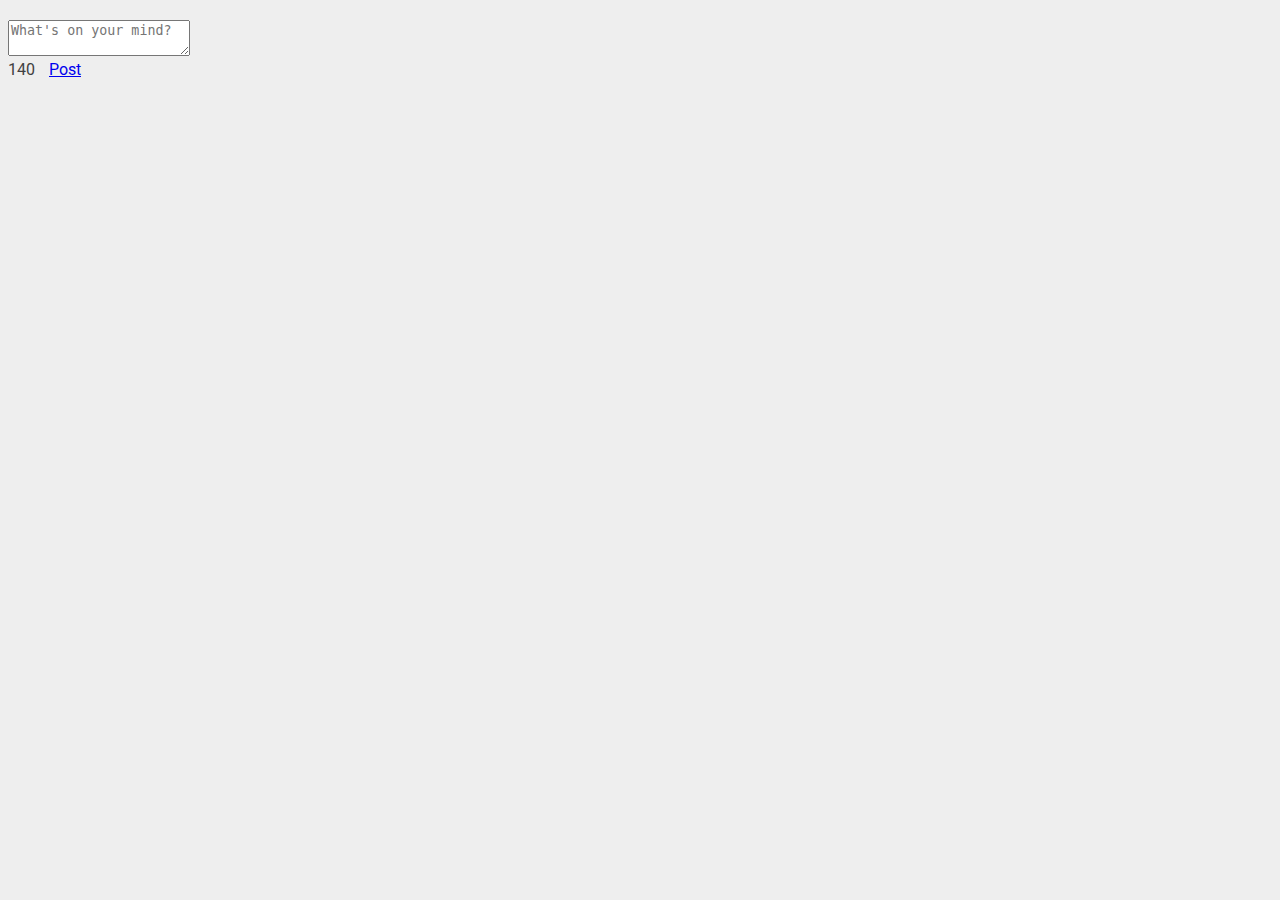
<file: ui/post.html>
<!doctype html>
<html>
  <head>
    <link href="http://s3.amazonaws.com/codecademy-content/courses/ltp2/css/bootstrap.min.css" rel="stylesheet">
    <link href='http://fonts.googleapis.com/css?family=Roboto' rel='stylesheet' type='text/css'>
    <link href="/ui/stylepost.css" rel="stylesheet">
  </head>
  <body>
    <div class="container">
      <form>
        <div class="form-group">
          <textarea class="form-control status-box" rows="2" placeholder="What's on your mind?"></textarea>
        </div>
      </form>
      <div class="button-group pull-right">
        <p class="counter">140</p>
        <a href="#" class="btn btn-primary">Post</a>
      </div>
    
      <ul class="posts">
      </ul>
    </div>

    <script src="//ajax.googleapis.com/ajax/libs/jquery/1.11.1/jquery.min.js"></script>
    <script src="/ui/post.js"></script>
    
  </body>
</html>
</file>
<file: ui/stylepost.css>
html,
body {
  font-family: 'Roboto', sans-serif;
  color: #404040;
  background-color: #eee;
}

.container {
  width: 520px;
  margin-top: 20px;
}

.button-group {
  margin-bottom: 20px;
}

.counter {
  display: inline;
  margin-top: 0;
  margin-bottom: 0;
  margin-right: 10px;
}

.posts {
  clear: both;
  list-style: none;
  padding-left: 0;
  width: 100%;
}

.posts li {
  background-color: #fff;
  border: 1px solid #d8d8d8;
  padding-top: 10px;
  padding-left: 20px;
  padding-right: 20px;
  padding-bottom: 10px;
  margin-bottom: 10px;
  word-wrap: break-word;
  min-height: 42px;
}
</file>
